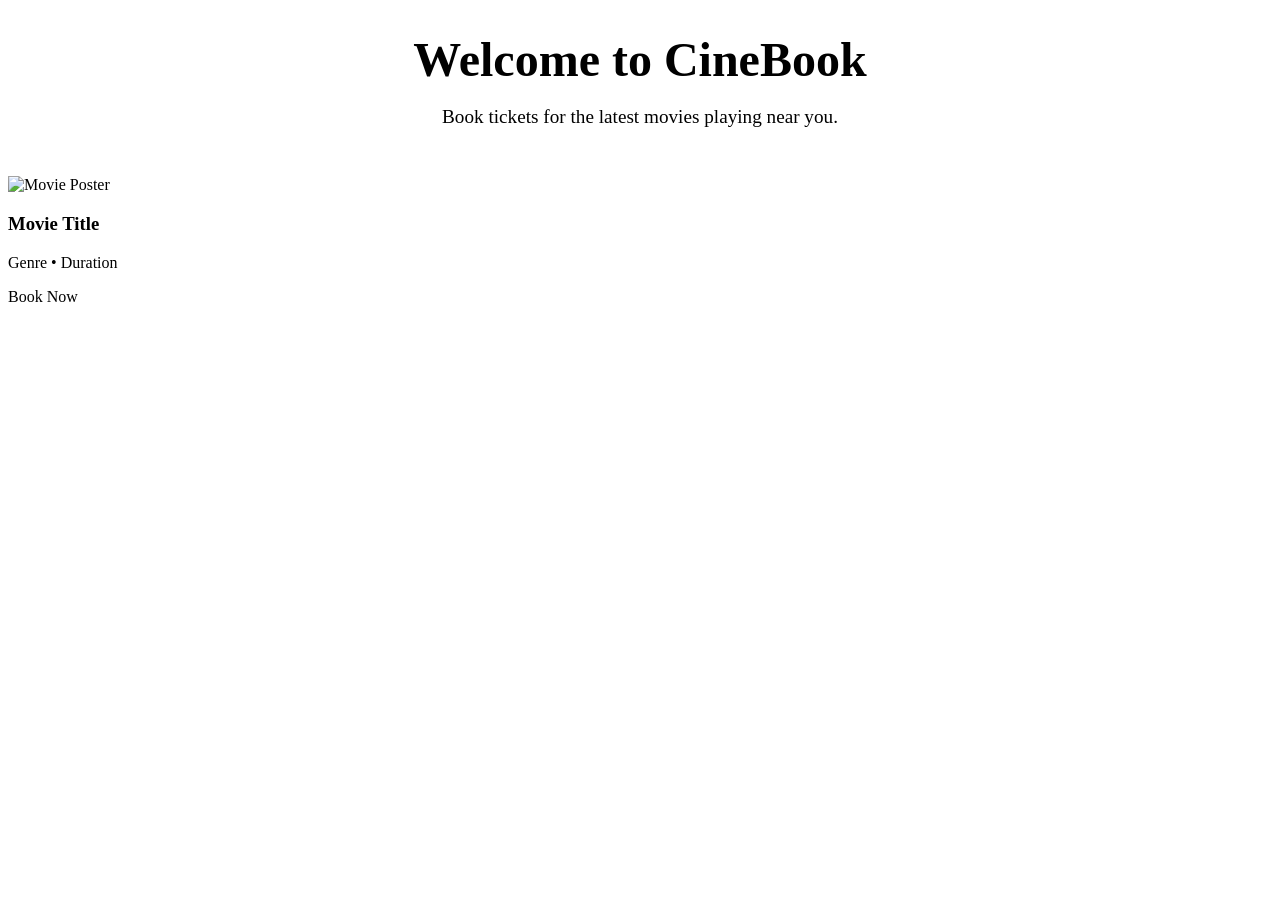
<file: Movie-ticket-booking/src/main/resources/templates/index.html>
<!DOCTYPE html>
<html xmlns:th="http://www.thymeleaf.org">
<head>
    <meta charset="UTF-8">
    <title>CineBook - Now Showing</title>
    <link rel="stylesheet" th:href="@{/css/style.css}">
    <link href="https://fonts.googleapis.com/css2?family=Inter:wght@400;500;600;700;800&display=swap" rel="stylesheet">
</head>
<body>
    <div th:replace="~{fragments/navbar :: navbar}"></div>

    <div class="container animate-fade-in">
        <div style="margin-bottom: 3rem; text-align: center;">
            <h1 style="font-size: 3rem; margin-bottom: 1rem;">Welcome to <span style="color: var(--primary-color);">CineBook</span></h1>
            <p style="color: var(--text-secondary); font-size: 1.2rem;">Book tickets for the latest movies playing near you.</p>
        </div>

        <div class="movie-grid">
            <div class="movie-card" th:each="movie : ${movies}" th:onclick="|window.location.href='/movies/${movie.id}'|">
                <img th:src="${movie.posterUrl}" alt="Movie Poster" class="movie-poster">
                <div class="movie-info">
                    <h3 class="movie-title" th:text="${movie.title}">Movie Title</h3>
                    <p class="movie-genre" th:text="${movie.genre} + ' • ' + ${movie.durationMinutes} + ' mins'">Genre • Duration</p>
                    <a th:href="@{/movies/{id}(id=${movie.id})}" class="btn" style="width: 100%;">Book Now</a>
                </div>
            </div>
        </div>
    </div>
</body>
</html>
</file>
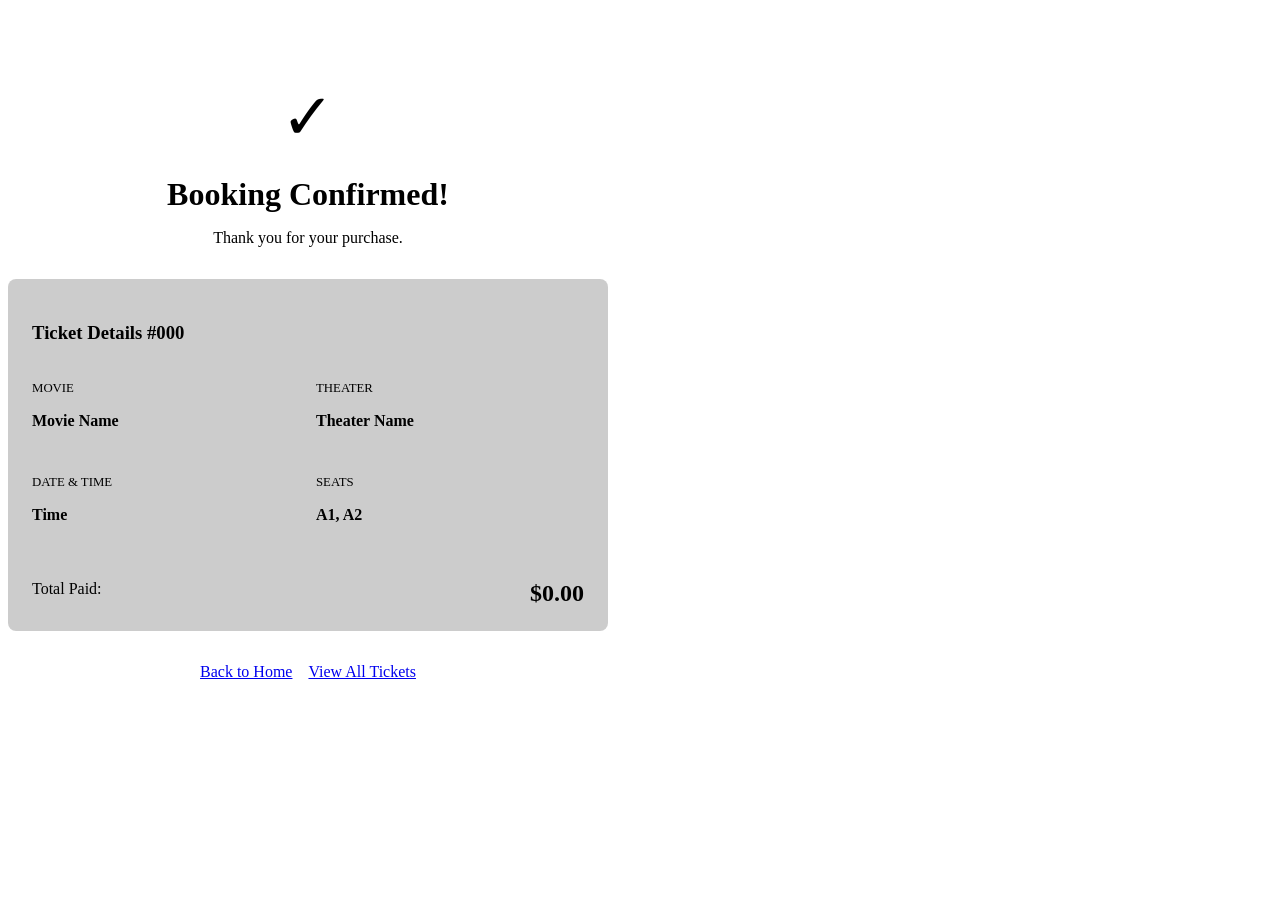
<file: Movie-ticket-booking/src/main/resources/templates/confirmation.html>
<!DOCTYPE html>
<html xmlns:th="http://www.thymeleaf.org">
<head>
    <meta charset="UTF-8">
    <title>Booking Confirmed - CineBook</title>
    <link rel="stylesheet" th:href="@{/css/style.css}">
    <link href="https://fonts.googleapis.com/css2?family=Inter:wght@400;600;800&display=swap" rel="stylesheet">
</head>
<body>
    <div th:replace="~{fragments/navbar :: navbar}"></div>

    <div class="container animate-fade-in" style="max-width: 600px; margin-top: 5rem;">
        <div class="glass-card" style="text-align: center; border-top: 4px solid var(--success);">
            
            <div style="font-size: 4rem; color: var(--success); margin-bottom: 1rem;">
                ✓
            </div>
            
            <h1 style="margin-bottom: 0.5rem; color: var(--success);">Booking Confirmed!</h1>
            <p style="color: var(--text-secondary); margin-bottom: 2rem;">Thank you for your purchase.</p>
            
            <div style="background: rgba(0,0,0,0.2); padding: 1.5rem; border-radius: 8px; text-align: left; margin-bottom: 2rem;">
                <h3 style="margin-bottom: 1rem; border-bottom: 1px dashed var(--glass-border); padding-bottom: 0.5rem;">Ticket Details #<span th:text="${ticket.id}">000</span></h3>
                
                <div style="display: grid; grid-template-columns: 1fr 1fr; gap: 1rem;">
                    <div>
                        <p style="color: var(--text-secondary); font-size: 0.8rem; text-transform: uppercase;">Movie</p>
                        <p style="font-weight: 600;" th:text="${ticket.show.movie.title}">Movie Name</p>
                    </div>
                    <div>
                        <p style="color: var(--text-secondary); font-size: 0.8rem; text-transform: uppercase;">Theater</p>
                        <p style="font-weight: 600;" th:text="${ticket.show.theater.name}">Theater Name</p>
                    </div>
                    <div>
                        <p style="color: var(--text-secondary); font-size: 0.8rem; text-transform: uppercase;">Date & Time</p>
                        <p style="font-weight: 600;" th:text="${#temporals.format(ticket.show.showTime, 'dd MMM yyyy, hh:mm a')}">Time</p>
                    </div>
                    <div>
                        <p style="color: var(--text-secondary); font-size: 0.8rem; text-transform: uppercase;">Seats</p>
                        <p style="font-weight: 600; color: var(--primary-color);" th:text="${#strings.listJoin(ticket.seatNumbers, ', ')}">A1, A2</p>
                    </div>
                    <div style="grid-column: span 2; border-top: 1px dashed var(--glass-border); padding-top: 1rem; margin-top: 0.5rem;">
                        <span style="color: var(--text-secondary);">Total Paid:</span>
                        <span style="font-size: 1.5rem; font-weight: 800; float: right;" th:text="'$' + ${#numbers.formatDecimal(ticket.totalPrice, 1, 2)}">$0.00</span>
                    </div>
                </div>
            </div>
            
            <div style="display: flex; gap: 1rem; justify-content: center;">
                <a href="/" class="btn btn-outline">Back to Home</a>
                <a href="/booking/history" class="btn">View All Tickets</a>
            </div>
        </div>
    </div>
</body>
</html>
</file>
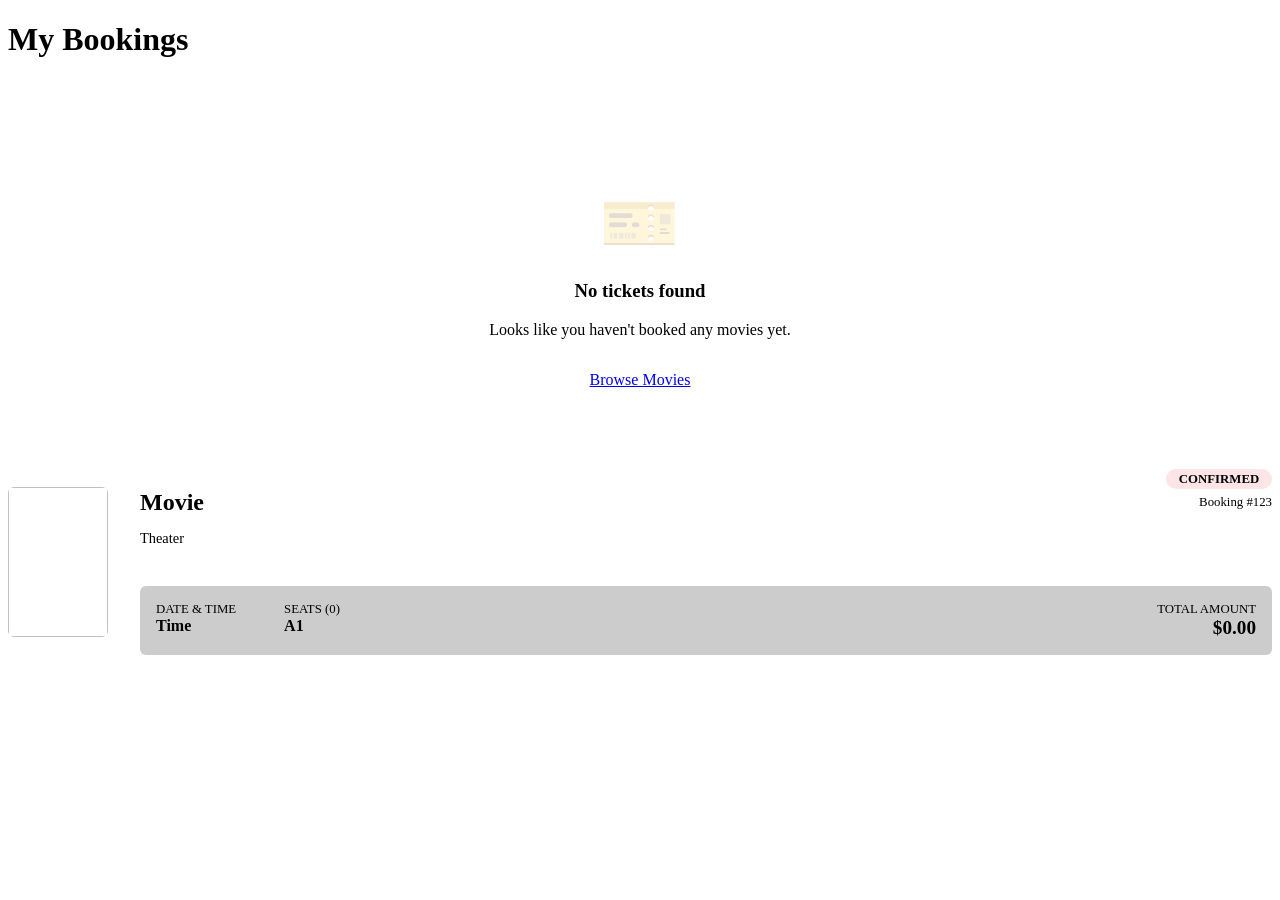
<file: Movie-ticket-booking/src/main/resources/templates/history.html>
<!DOCTYPE html>
<html xmlns:th="http://www.thymeleaf.org">
<head>
    <meta charset="UTF-8">
    <title>My Tickets - CineBook</title>
    <link rel="stylesheet" th:href="@{/css/style.css}">
    <link href="https://fonts.googleapis.com/css2?family=Inter:wght@400;500;600;800&display=swap" rel="stylesheet">
</head>
<body>
    <div th:replace="~{fragments/navbar :: navbar}"></div>

    <div class="container animate-fade-in">
        <h1 style="margin-bottom: 2rem; padding-bottom: 1rem; border-bottom: 1px solid var(--glass-border);">My Bookings</h1>
        
        <div th:if="${#lists.isEmpty(tickets)}" style="text-align: center; padding: 5rem 0; color: var(--text-secondary);">
            <div style="font-size: 4rem; opacity: 0.2; margin-bottom: 1rem;">🎫</div>
            <h3>No tickets found</h3>
            <p style="margin-top: 0.5rem; margin-bottom: 2rem;">Looks like you haven't booked any movies yet.</p>
            <a href="/" class="btn">Browse Movies</a>
        </div>

        <div th:unless="${#lists.isEmpty(tickets)}" style="display: flex; flex-direction: column; gap: 1.5rem;">
            <div th:each="ticket : ${tickets}" class="glass-card" style="display: flex; gap: 2rem; align-items: center; position: relative;">
                <img th:src="${ticket.show.movie.posterUrl}" style="width: 100px; height: 150px; object-fit: cover; border-radius: 6px;">
                
                <div style="flex-grow: 1;">
                    <div style="display: flex; justify-content: space-between; align-items: flex-start;">
                        <div>
                            <h2 th:text="${ticket.show.movie.title}" style="color: var(--primary-color); margin-bottom: 0.2rem;">Movie</h2>
                            <p style="color: var(--text-secondary); font-size: 0.9rem;" th:text="${ticket.show.theater.name}">Theater</p>
                        </div>
                        <div style="text-align: right;">
                            <span style="background: rgba(229, 9, 20, 0.1); color: var(--primary-color); padding: 0.2rem 0.8rem; border-radius: 20px; font-size: 0.8rem; font-weight: 600;">CONFIRMED</span>
                            <div style="margin-top: 0.5rem; color: var(--text-secondary); font-size: 0.8rem;">
                                Booking #<span th:text="${ticket.id}">123</span>
                            </div>
                        </div>
                    </div>

                    <div style="display: flex; gap: 3rem; margin-top: 1.5rem; background: rgba(0,0,0,0.2); padding: 1rem; border-radius: 6px;">
                        <div>
                            <div style="color: var(--text-secondary); font-size: 0.8rem; text-transform: uppercase;">Date & Time</div>
                            <div style="font-weight: 600;" th:text="${#temporals.format(ticket.show.showTime, 'dd MMM yyyy, hh:mm a')}">Time</div>
                        </div>
                        <div>
                            <div style="color: var(--text-secondary); font-size: 0.8rem; text-transform: uppercase;">Seats (<span th:text="${#lists.size(ticket.seatNumbers)}">0</span>)</div>
                            <div style="font-weight: 600; color: var(--text-primary);" th:text="${#strings.listJoin(ticket.seatNumbers, ', ')}">A1</div>
                        </div>
                        <div style="margin-left: auto; text-align: right;">
                            <div style="color: var(--text-secondary); font-size: 0.8rem; text-transform: uppercase;">Total Amount</div>
                            <div style="font-weight: 700; font-size: 1.2rem;" th:text="'$' + ${#numbers.formatDecimal(ticket.totalPrice, 1, 2)}">$0.00</div>
                        </div>
                    </div>
                </div>
            </div>
        </div>
    </div>
</body>
</html>
</file>
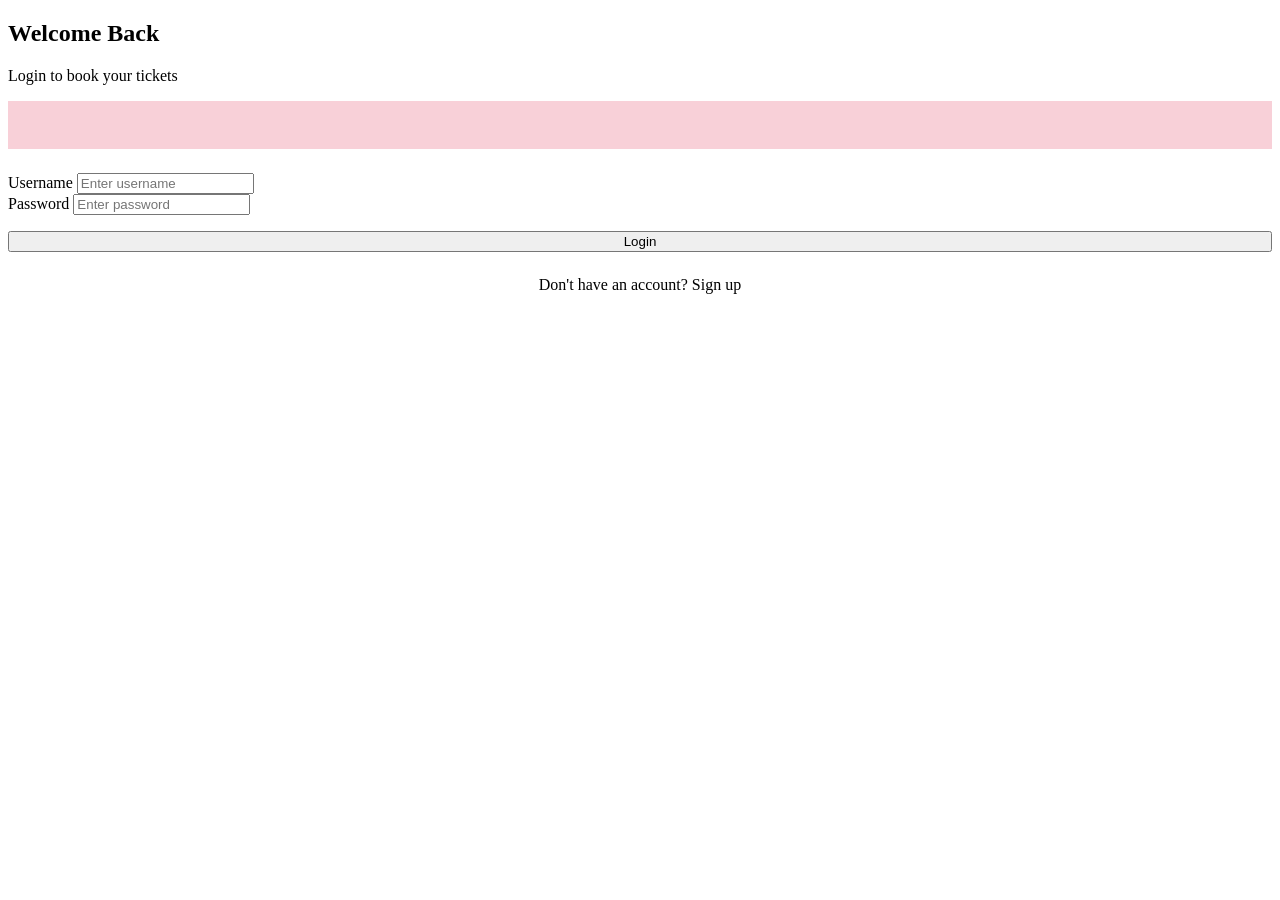
<file: Movie-ticket-booking/src/main/resources/templates/login.html>
<!DOCTYPE html>
<html xmlns:th="http://www.thymeleaf.org">
<head>
    <meta charset="UTF-8">
    <title>Login - CineBook</title>
    <link rel="stylesheet" th:href="@{/css/style.css}">
    <link href="https://fonts.googleapis.com/css2?family=Inter:wght@400;600;800&display=swap" rel="stylesheet">
</head>
<body>
    <div th:replace="~{fragments/navbar :: navbar}"></div>

    <div class="auth-container animate-fade-in">
        <div class="glass-card">
            <div class="auth-header">
                <h2>Welcome Back</h2>
                <p style="color: var(--text-secondary); margin-top: 0.5rem;">Login to book your tickets</p>
            </div>
            
            <div th:if="${error}" style="background: rgba(220, 20, 60, 0.2); border-left: 4px solid var(--error); padding: 1rem; margin-bottom: 1.5rem; color: #ff9999;">
                <p th:text="${error}"></p>
            </div>

            <form th:action="@{/login}" method="post">
                <div class="form-group">
                    <label class="form-label">Username</label>
                    <input type="text" name="username" class="form-control" required placeholder="Enter username">
                </div>
                <div class="form-group">
                    <label class="form-label">Password</label>
                    <input type="password" name="password" class="form-control" required placeholder="Enter password">
                </div>
                <button type="submit" class="btn" style="width: 100%; margin-top: 1rem;">Login</button>
            </form>
            
            <div style="text-align: center; margin-top: 1.5rem; color: var(--text-secondary);">
                Don't have an account? <a href="/register" style="color: var(--primary-color); text-decoration: none;">Sign up</a>
            </div>
        </div>
    </div>
</body>
</html>
</file>
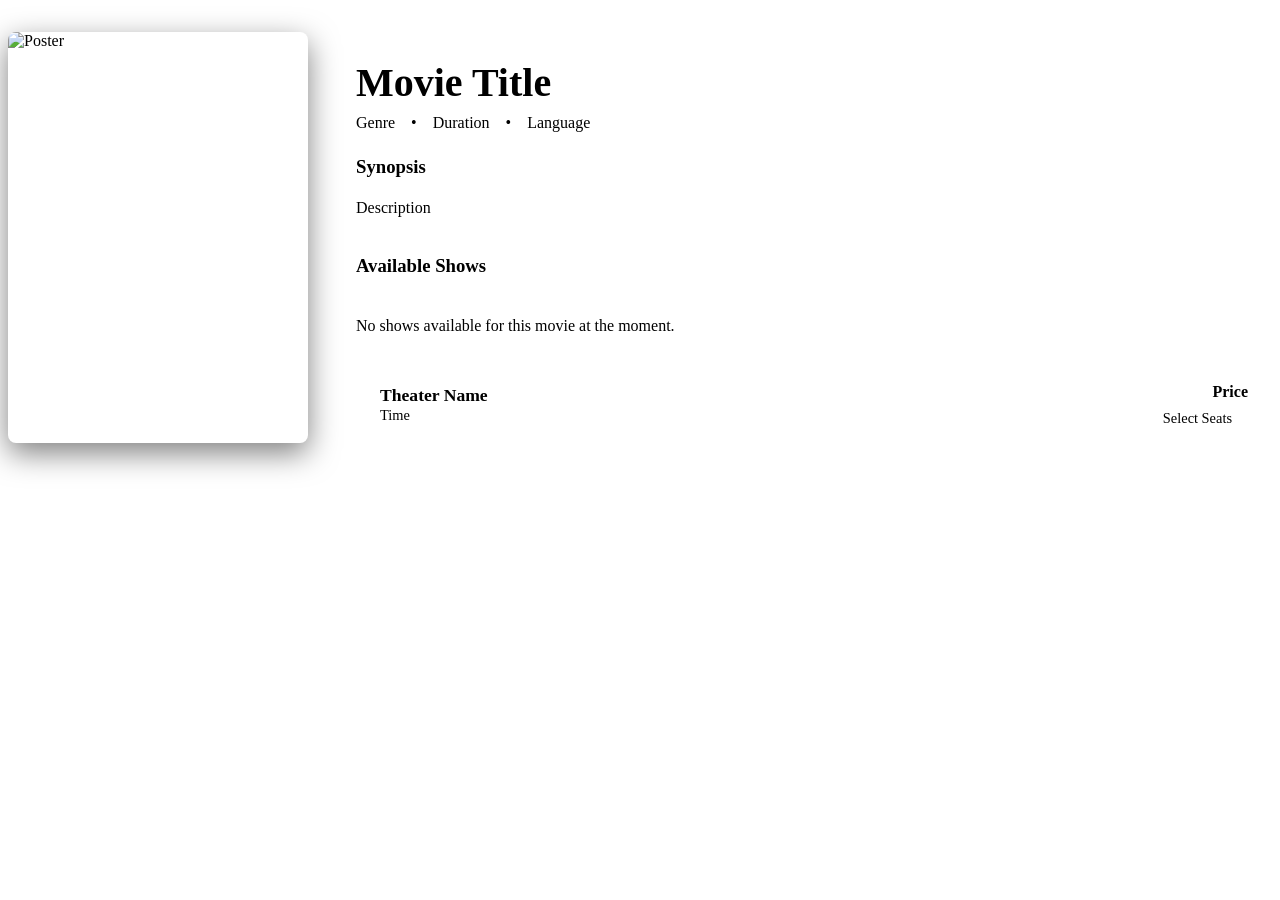
<file: Movie-ticket-booking/src/main/resources/templates/movie.html>
<!DOCTYPE html>
<html xmlns:th="http://www.thymeleaf.org">
<head>
    <meta charset="UTF-8">
    <title th:text="${movie.title} + ' - CineBook'">Movie Details</title>
    <link rel="stylesheet" th:href="@{/css/style.css}">
    <link href="https://fonts.googleapis.com/css2?family=Inter:wght@400;500;600;700;800&display=swap" rel="stylesheet">
</head>
<body>
    <div th:replace="~{fragments/navbar :: navbar}"></div>

    <div class="container animate-fade-in">
        <div class="glass-card" style="display: flex; gap: 3rem; margin-top: 2rem;">
            <img th:src="${movie.posterUrl}" alt="Poster" style="width: 300px; border-radius: 8px; box-shadow: 0 10px 30px rgba(0,0,0,0.5);">
            
            <div style="flex-grow: 1;">
                <h1 th:text="${movie.title}" style="font-size: 2.5rem; margin-bottom: 0.5rem;">Movie Title</h1>
                <div style="color: var(--text-secondary); margin-bottom: 1.5rem; display: flex; gap: 1rem;">
                    <span th:text="${movie.genre}">Genre</span>
                    <span>•</span>
                    <span th:text="${movie.durationMinutes} + ' mins'">Duration</span>
                    <span>•</span>
                    <span th:text="${movie.language}">Language</span>
                </div>
                
                <h3 style="margin-bottom: 0.5rem;">Synopsis</h3>
                <p th:text="${movie.description}" style="color: var(--text-secondary); margin-bottom: 2rem; line-height: 1.8;">Description</p>

                <h3 style="margin-bottom: 1rem; border-bottom: 1px solid var(--glass-border); padding-bottom: 0.5rem;">Available Shows</h3>
                
                <div th:if="${#lists.isEmpty(shows)}" style="color: var(--text-secondary); padding: 1rem 0;">
                    No shows available for this movie at the moment.
                </div>
                
                <div th:unless="${#lists.isEmpty(shows)}" style="display: grid; gap: 1rem; margin-top: 1rem;">
                    <div th:each="show : ${shows}" style="background: rgba(255,255,255,0.03); padding: 1rem 1.5rem; border-radius: 8px; border: 1px solid var(--glass-border); display: flex; justify-content: space-between; align-items: center;">
                        <div>
                            <strong th:text="${show.theater.name}" style="display: block; font-size: 1.1rem; color: var(--primary-color);">Theater Name</strong>
                            <span style="color: var(--text-secondary); font-size: 0.9rem;" th:text="${#temporals.format(show.showTime, 'dd MMM yyyy, hh:mm a')}">Time</span>
                        </div>
                        <div style="text-align: right;">
                            <div style="font-weight: 600; margin-bottom: 0.5rem;" th:text="'$' + ${#numbers.formatDecimal(show.ticketPrice, 1, 2)}">Price</div>
                            <a th:href="@{/shows/{id}(id=${show.id})}" class="btn" style="padding: 0.5rem 1rem; font-size: 0.9rem;">Select Seats</a>
                        </div>
                    </div>
                </div>
            </div>
        </div>
    </div>
</body>
</html>
</file>
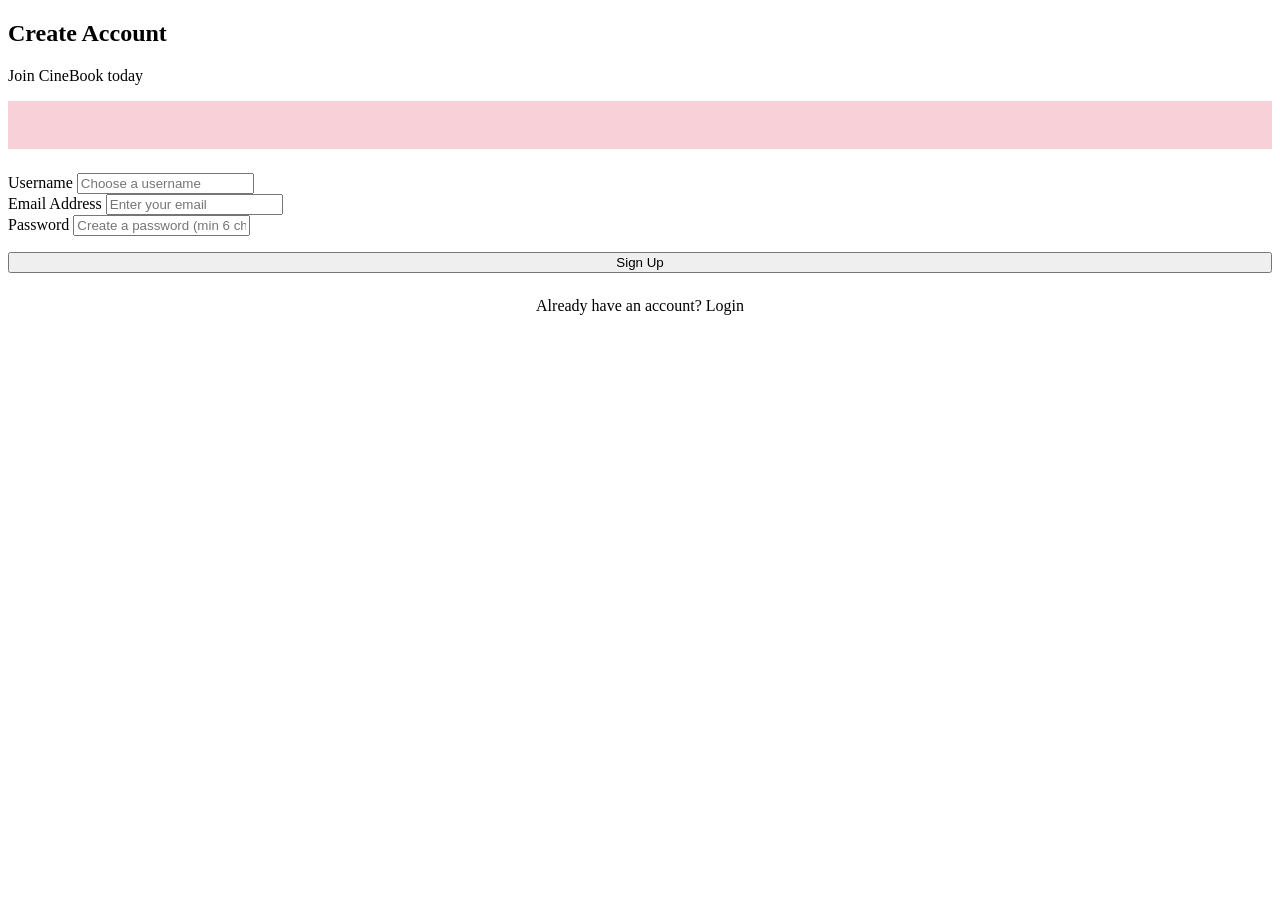
<file: Movie-ticket-booking/src/main/resources/templates/register.html>
<!DOCTYPE html>
<html xmlns:th="http://www.thymeleaf.org">
<head>
    <meta charset="UTF-8">
    <title>Register - CineBook</title>
    <link rel="stylesheet" th:href="@{/css/style.css}">
    <link href="https://fonts.googleapis.com/css2?family=Inter:wght@400;600;800&display=swap" rel="stylesheet">
</head>
<body>
    <div th:replace="~{fragments/navbar :: navbar}"></div>

    <div class="auth-container animate-fade-in">
        <div class="glass-card">
            <div class="auth-header">
                <h2>Create Account</h2>
                <p style="color: var(--text-secondary); margin-top: 0.5rem;">Join CineBook today</p>
            </div>
            
            <div th:if="${error}" style="background: rgba(220, 20, 60, 0.2); border-left: 4px solid var(--error); padding: 1rem; margin-bottom: 1.5rem; color: #ff9999;">
                <p th:text="${error}"></p>
            </div>

            <form th:action="@{/register}" method="post">
                <div class="form-group">
                    <label class="form-label">Username</label>
                    <input type="text" name="username" class="form-control" required minlength="3" placeholder="Choose a username">
                </div>
                <div class="form-group">
                    <label class="form-label">Email Address</label>
                    <input type="email" name="email" class="form-control" required placeholder="Enter your email">
                </div>
                <div class="form-group">
                    <label class="form-label">Password</label>
                    <input type="password" name="password" class="form-control" required minlength="6" placeholder="Create a password (min 6 chars)">
                </div>
                <button type="submit" class="btn" style="width: 100%; margin-top: 1rem;">Sign Up</button>
            </form>
            
            <div style="text-align: center; margin-top: 1.5rem; color: var(--text-secondary);">
                Already have an account? <a href="/login" style="color: var(--primary-color); text-decoration: none;">Login</a>
            </div>
        </div>
    </div>
</body>
</html>
</file>
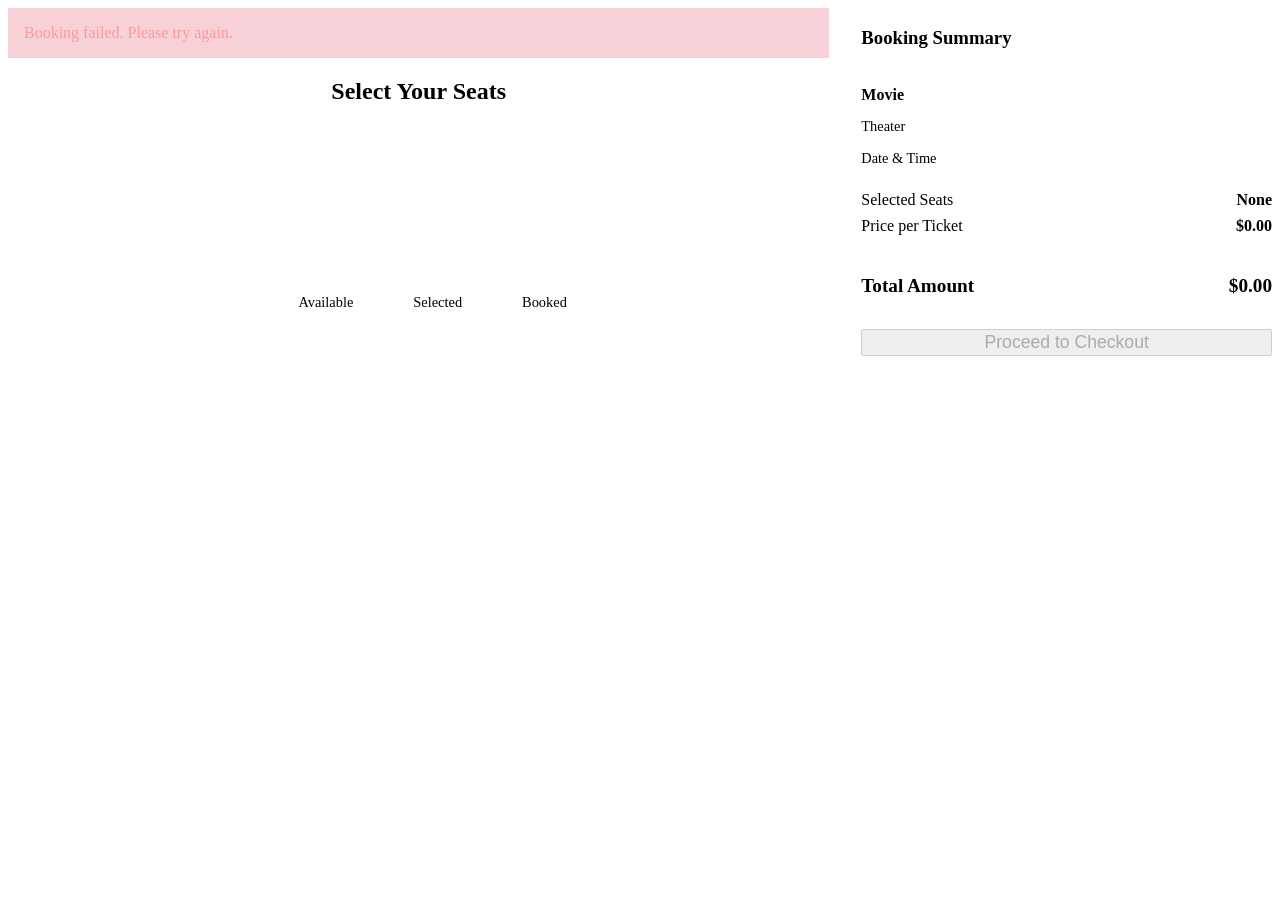
<file: Movie-ticket-booking/src/main/resources/templates/seats.html>
<!DOCTYPE html>
<html xmlns:th="http://www.thymeleaf.org">
<head>
    <meta charset="UTF-8">
    <title>Select Seats - CineBook</title>
    <link rel="stylesheet" th:href="@{/css/style.css}">
    <link href="https://fonts.googleapis.com/css2?family=Inter:wght@400;500;600;700&display=swap" rel="stylesheet">
    <style>
        .screen {
            background: linear-gradient(to bottom, rgba(255,255,255,0.4) 0%, transparent 100%);
            height: 60px;
            width: 100%;
            border-top-left-radius: 50% 10px;
            border-top-right-radius: 50% 10px;
            margin-bottom: 3rem;
            position: relative;
            transform: perspective(200px) rotateX(-5deg);
        }
        .screen::after {
            content: "SCREEN";
            color: rgba(255,255,255,0.6);
            position: absolute;
            bottom: -25px;
            left: 50%;
            transform: translateX(-50%);
            letter-spacing: 5px;
            font-size: 0.8rem;
        }
        .seats-container {
            display: grid;
            grid-template-columns: repeat(10, 1fr);
            gap: 10px;
            max-width: 600px;
            margin: 0 auto;
        }
        .seat {
            width: 100%;
            padding-bottom: 100%; /* square */
            background-color: var(--seat-available);
            border-radius: 8px 8px 4px 4px;
            cursor: pointer;
            position: relative;
            transition: all 0.2s;
        }
        .seat::after {
            content: '';
            position: absolute;
            bottom: 0;
            left: 15%;
            width: 70%;
            height: 20%;
            background: rgba(0,0,0,0.3);
            border-radius: 4px;
        }
        .seat:hover:not(.booked) {
            transform: scale(1.1);
            background-color: rgba(255,255,255,0.3);
        }
        .seat.selected {
            background-color: var(--seat-selected);
            box-shadow: 0 0 10px var(--seat-selected);
        }
        .seat.booked {
            background-color: var(--seat-booked);
            cursor: not-allowed;
            opacity: 0.5;
        }
        .seat-legend {
            display: flex;
            justify-content: center;
            gap: 2rem;
            margin-top: 3rem;
        }
        .legend-item {
            display: flex;
            align-items: center;
            gap: 0.5rem;
            font-size: 0.9rem;
            color: var(--text-secondary);
        }
        .legend-box {
            width: 20px;
            height: 20px;
            border-radius: 4px;
        }
        input[type="checkbox"] {
            display: none;
        }
    </style>
</head>
<body>
    <div th:replace="~{fragments/navbar :: navbar}"></div>

    <div class="container animate-fade-in" style="display: flex; gap: 2rem;">
        
        <div class="glass-card" style="flex: 2;">
            <div th:if="${param.error}" style="background: rgba(220,20,60,0.2); padding: 1rem; border-left: 4px solid var(--error); margin-bottom: 1rem; color: #ff9999;">
                Booking failed. Please try again.
            </div>

            <h2 style="text-align: center; margin-bottom: 2rem;">Select Your Seats</h2>
            <div class="screen"></div>
            
            <form id="bookingForm" th:action="@{/booking/confirm}" method="post">
                <input type="hidden" name="showId" th:value="${show.id}">
                
                <div class="seats-container">
                    <th:block th:each="seat : ${seats}">
                        <label>
                            <input type="checkbox" name="seatNumbers" th:value="${seat.seatNumber}" th:disabled="${seat.booked}" onchange="updateSummary()">
                            <div th:class="${seat.booked} ? 'seat booked' : 'seat'" th:title="${seat.seatNumber}"></div>
                        </label>
                    </th:block>
                </div>
            </form>

            <div class="seat-legend">
                <div class="legend-item">
                    <div class="legend-box" style="background: var(--seat-available)"></div> Available
                </div>
                <div class="legend-item">
                    <div class="legend-box" style="background: var(--seat-selected)"></div> Selected
                </div>
                <div class="legend-item">
                    <div class="legend-box" style="background: var(--seat-booked)"></div> Booked
                </div>
            </div>
        </div>

        <div class="glass-card" style="flex: 1; height: fit-content; position: sticky; top: 100px;">
            <h3 style="border-bottom: 1px solid var(--glass-border); padding-bottom: 1rem; margin-bottom: 1rem;">Booking Summary</h3>
            
            <div style="margin-bottom: 1.5rem;">
                <h4 style="color: var(--primary-color); margin-bottom: 0.5rem;" th:text="${show.movie.title}">Movie</h4>
                <p style="color: var(--text-secondary); font-size: 0.9rem;" th:text="${show.theater.name}">Theater</p>
                <p style="color: var(--text-secondary); font-size: 0.9rem;" th:text="${#temporals.format(show.showTime, 'dd MMM yyyy, hh:mm a')}">Date & Time</p>
            </div>

            <div style="display: flex; justify-content: space-between; margin-bottom: 0.5rem;">
                <span style="color: var(--text-secondary);">Selected Seats</span>
                <span id="selectedSeatsList" style="font-weight: 600;">None</span>
            </div>
            <div style="display: flex; justify-content: space-between; margin-bottom: 1.5rem; padding-bottom: 1rem; border-bottom: 1px solid var(--glass-border);">
                <span style="color: var(--text-secondary);">Price per Ticket</span>
                <span style="font-weight: 600;" th:text="'$' + ${#numbers.formatDecimal(show.ticketPrice, 1, 2)}" id="pricePerTicket" th:data-price="${show.ticketPrice}">$0.00</span>
            </div>

            <div style="display: flex; justify-content: space-between; margin-bottom: 2rem; font-size: 1.2rem; font-weight: 800;">
                <span>Total Amount</span>
                <span id="totalPrice" style="color: var(--primary-color);">$0.00</span>
            </div>

            <button type="button" onclick="document.getElementById('bookingForm').submit()" class="btn" style="width: 100%; font-size: 1.1rem;" id="bookBtn" disabled>
                Proceed to Checkout
            </button>
        </div>

    </div>

    <script>
        function updateSummary() {
            const checkboxes = document.querySelectorAll('input[name="seatNumbers"]:checked');
            const selectedSeatsList = document.getElementById('selectedSeatsList');
            const totalPriceEl = document.getElementById('totalPrice');
            const bookBtn = document.getElementById('bookBtn');
            const pricePerTicket = parseFloat(document.getElementById('pricePerTicket').getAttribute('data-price'));

            // visual toggle for seats
            document.querySelectorAll('input[name="seatNumbers"]').forEach(cb => {
                const seatDiv = cb.nextElementSibling;
                if (!seatDiv.classList.contains('booked')) {
                    if (cb.checked) {
                        seatDiv.classList.add('selected');
                    } else {
                        seatDiv.classList.remove('selected');
                    }
                }
            });

            if (checkboxes.length > 0) {
                const seats = Array.from(checkboxes).map(cb => cb.value).join(', ');
                selectedSeatsList.textContent = seats;
                totalPriceEl.textContent = '$' + (checkboxes.length * pricePerTicket).toFixed(2);
                bookBtn.disabled = false;
            } else {
                selectedSeatsList.textContent = 'None';
                totalPriceEl.textContent = '$0.00';
                bookBtn.disabled = true;
            }
        }
    </script>
</body>
</html>
</file>
